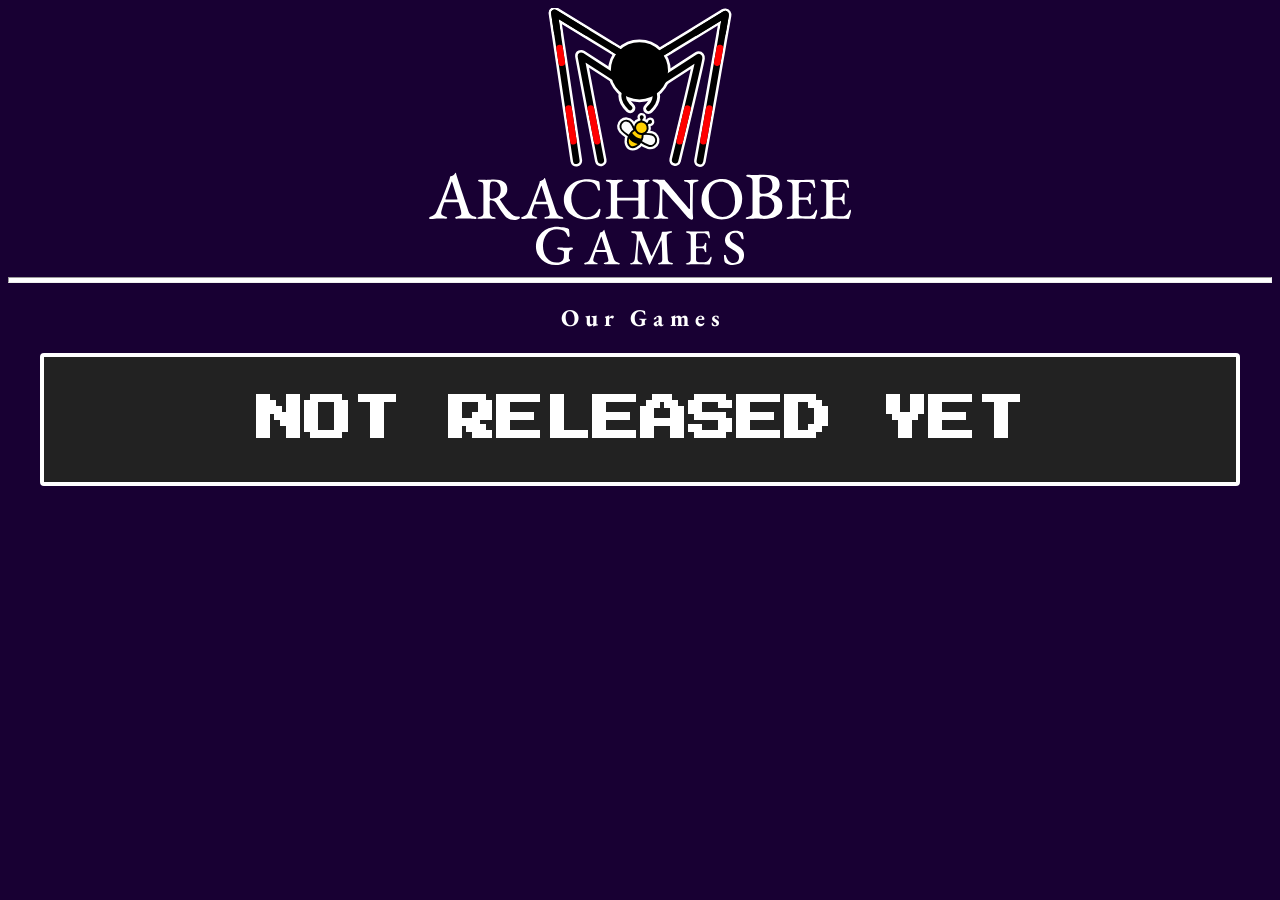
<file: index.html>
<!DOCTYPE html>
<html>
  <head>
    <title>ArachnoBee- Home</title>
    <link rel="icon" href="/img/favicon.ico">
    <link rel="stylesheet" href="/style.css">
  </head>
  <body>
    <img src="/img/arachnobee-dark.svg" width="33.3333333%">
    <hr>
    <h2>O u r G a m e s</h2>
    <button id="container">
      <font size="5"><h1 id="discowars">NOT RELEASED YET</h1></font>
    </button>
  </body>
</html>
</file>
<file: style.css>
@import url("https://fonts.googleapis.com/css2?family=EB+Garamond:ital,wght@0,400..800;1,400..800&family=Press+Start+2P&display=swap");

h1, h2, h3, h4, h5, h6, a, p {
  font-family: EB Garamond;
  color: #ffffff;
}

body {
  background-color: #180033;
  text-align: center;
}

hr {
  color: #ffffff;
  background-color: #ffffff;
  height: 4px;
}

iframe {
  border-style: solid;
  border-radius: 5px;
  border-width: 4px;
  border-color: #ffffff;
  width: 80%;
  height: 555px;
}

#container {
  border-radius: 4px;
  border-width: 4px;
  border-color: #ffffff;
  width: 95%;
  height: 133px;
  border-style: solid;
  background-color: #222222;
}

#discowars {
  font-family: "Press Start 2P";
}
</file>
